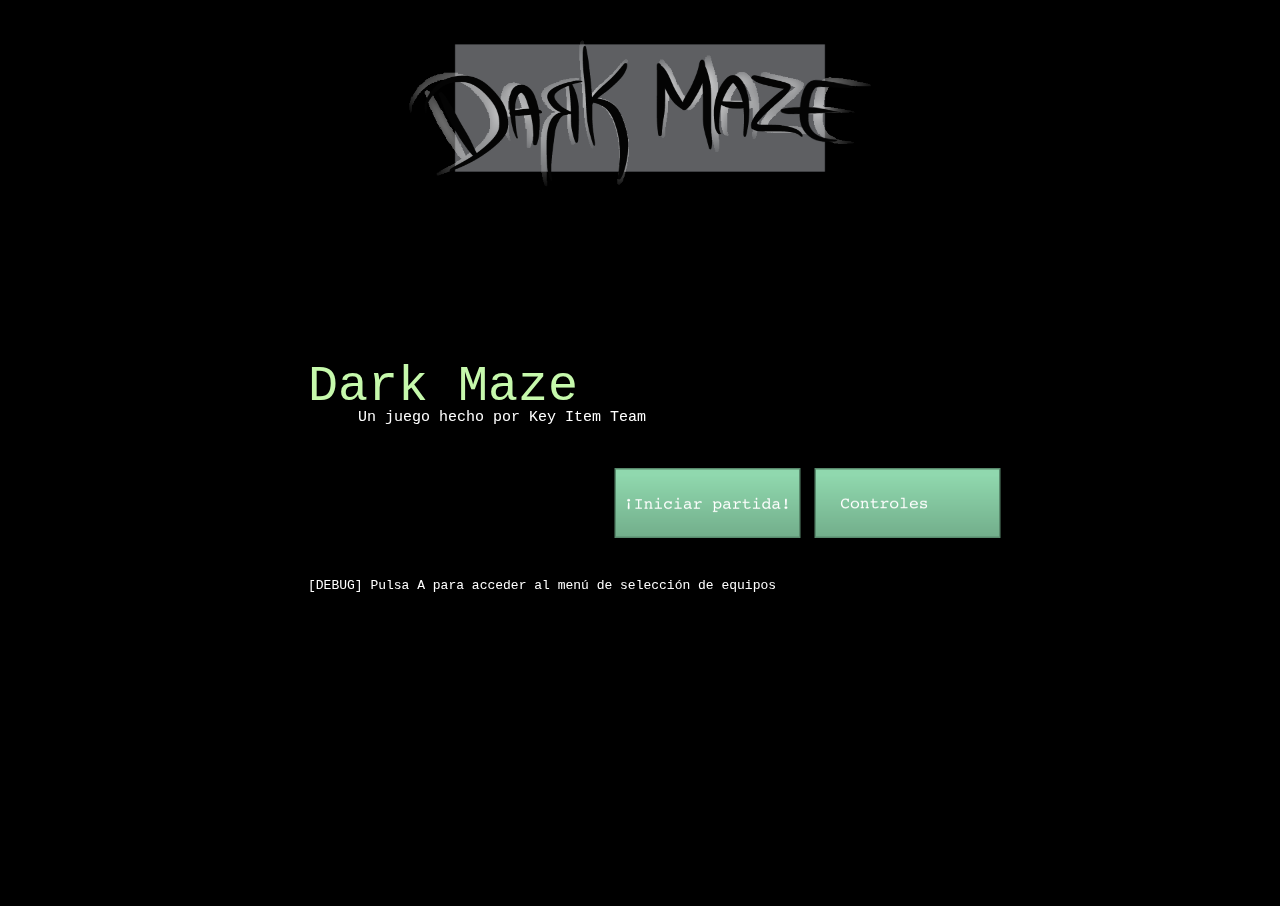
<file: target/classes/static/index.html>
<!DOCTYPE html>

<html>

    <head>
        <meta charset = "utf-8"/>
        <!-- Título que aparecerá en la página -->
        <title> Dark Maze </title>
        <!-- Añade el css a la página -->
        <link rel = "stylesheet" type = "text/css" href = "style.css">
        <!-- Añade los scripts -->
        <script src="https://code.jquery.com/jquery-3.3.1.min.js"></script>
        <script src="scripts/phaser.min.js"></script>
        <script src = "src/states/boot.js"></script>
        <script src = "src/states/preload.js"></script>
        <script src = "src/states/menuppal.js"></script>
        <script src = "src/states/matchmaking.js"></script>
        <script src = "src/states/menuequipos.js"></script>
        <script src = "src/states/menupj.js"></script>
        <script src = "src/states/partida.js"></script>
        <script src = "src/states/win.js"></script>
        <script src = "src/states/ranking.js"></script>
        <script src = "src/states/controles.js"></script>
        <script src = "src/index.js"> </script>
       
    </head>

    <body>
        <img src="assets/images/title.png" class="center">
        <div class = "container">
            <!-- En este div estará ubicado el juego -->
            <div id = "gameDiv"></div>
        </div>
       
        
    </body>

</html>
</file>
<file: target/classes/static/style.css>
body {
    background-image: url("assets/images/placeholders/bg.png");
}

#gameDiv {
    width: 100%;
    display: flex;
    height: 100%;
    justify-content: center;
    padding-top: 50px;
   
}
.center {
    display: block;
    margin-left: auto;
    margin-right: auto;
    width: 50%;
    max-width: 500px; 
    max-height: 200px;
}
</file>
